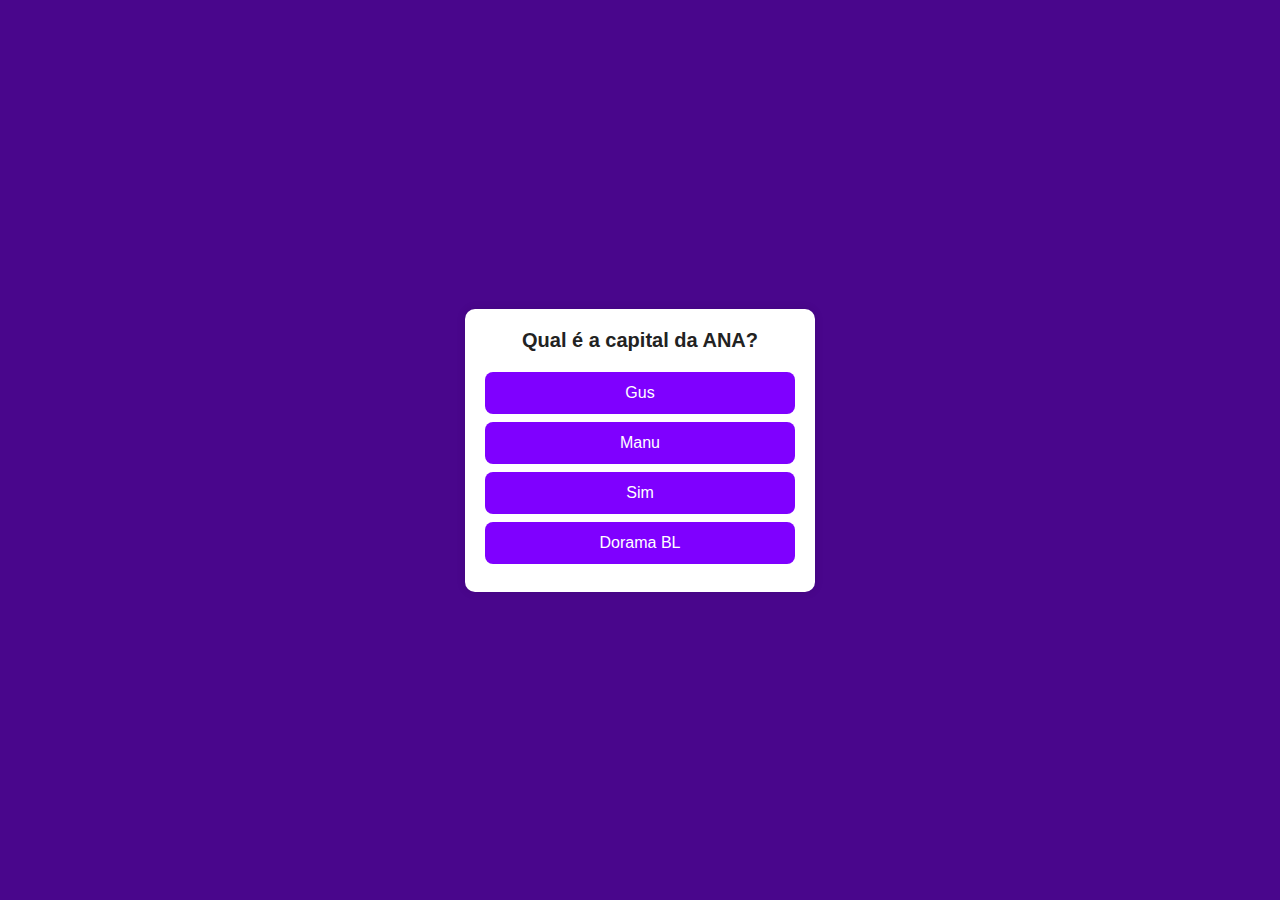
<file: perfil.html>
<!DOCTYPE html>
<html lang="pt-BR">
<head>
    <meta charset="UTF-8">
    <title>ANA</title>
    <link rel="stylesheet" href="style2.css">
    <style>
        body {
            font-family: Arial, sans-serif;
            background: #49068c;
            display: flex;
            justify-content: center;
            align-items: center;
            height: 100vh;
            margin: 0;
        }

        #quiz-container {
            background: white;
            padding: 20px;
            border-radius: 10px;
            width: 350px;
            text-align: center;
            box-shadow: 0 0 10px rgba(0,0,0,0.1);
            animation: fadeIn .6s ease;
        }

        button {
            display: block;
            width: 100%;
            padding: 10px;
            margin-top: 10px;
            border: none;
            background-color: #6200ee;
            color: white;
            border-radius: 5px;
            cursor: pointer;
            transition: .3s;
        }

        button:hover {
            background-color: #4500b7;
        }

        @keyframes fadeIn {
            from {opacity: 0; transform: translateY(10px);}
            to {opacity: 1; transform: translateY(0);}
        }
    </style>
</head>

<body>
    <div id="quiz-container">
        <h2 id="question">Carregando...</h2>
        <div id="options"></div>
    </div>

    <script src="quiz.js"></script>
</body>
</html>
</file>
<file: style2.css>
/* ======== RESET ======== */
* {
    margin: 0;
    padding: 0;
    box-sizing: border-box;
    font-family: Arial, Helvetica, sans-serif;
}

/* ======== FUNDO DA PÁGINA ======== */
body {
    background: linear-gradient(135deg, #6a00ff, #b200ff);
    height: 100vh;
    display: flex;
    justify-content: center;
    align-items: center;
    color: #222;
}

/* ======== CONTAINER DO QUIZ ======== */
#quiz-container {
    background: white;
    width: 350px;
    padding: 25px;
    border-radius: 15px;
    text-align: center;
    box-shadow: 0 0 25px rgba(0,0,0,0.2);
    animation: fadeIn 0.6s ease;
}

/* Título da pergunta */
#question {
    font-size: 20px;
    margin-bottom: 20px;
}

/* ======== BOTÕES ======== */
#options button {
    width: 100%;
    padding: 12px;
    margin: 8px 0;
    border: none;
    border-radius: 8px;
    background-color: #7f00ff;
    color: white;
    font-size: 16px;
    cursor: pointer;
    transition: 0.25s ease;
}

/* Hover padrão */
#options button:hover {
    background-color: #9a33ff;
}

/* Correto */
.correct {
    background-color: #4caf50 !important;
    color: white !important;
}

/* Errado */
.wrong {
    background-color: #ff3b3b !important;
    color: white !important;
}

/* Desabilitado após clique */
#options button:disabled {
    opacity: 0.7;
    cursor: default;
}

/* Feedback final */
#options h3 {
    margin-top: 20px;
    font-size: 22px;
}

/* ======== ANIMAÇÕES ======== */
.fade {
    animation: fade 0.4s ease;
}

@keyframes fade {
    from {
        opacity: 0;
        transform: translateY(10px);
    }
    to {
        opacity: 1;
        transform: translateY(0);
    }
}

@keyframes fadeIn {
    from {
        opacity: 0;
        transform: scale(0.96);
    }
    to {
        opacity: 1;
        transform: scale(1);
    }
}

/* ======== RESPONSIVIDADE ======== */
@media (max-width: 400px) {
    #quiz-container {
        width: 90%;
        padding: 20px;
    }

    #question {
        font-size: 18px;
    }

    #options button {
        font-size: 15px;
    }
}
</file>
